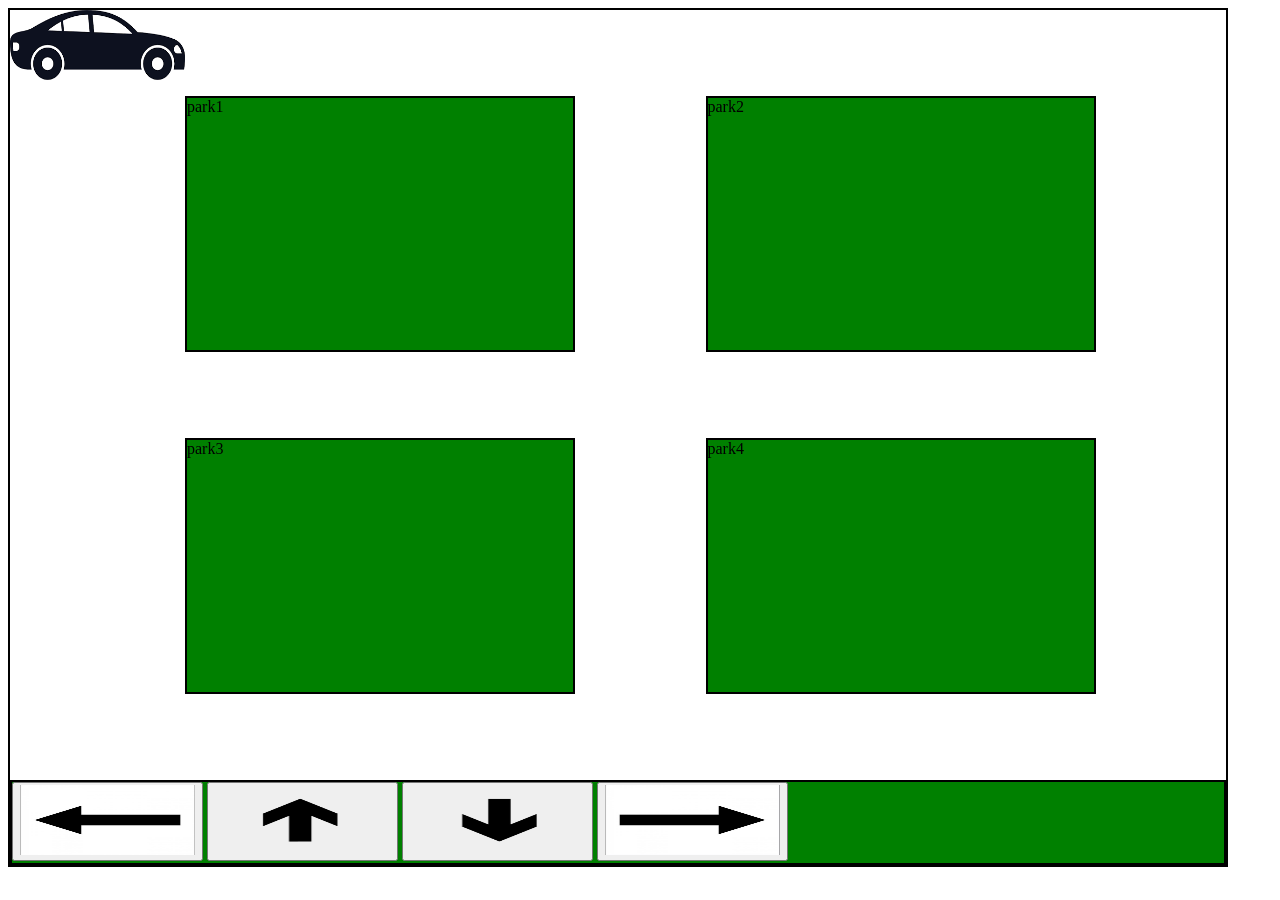
<file: voiture.html>
<!DOCTYPE html>
<html>

<head>
    <title>Voiture</title>
    <link rel="stylesheet" href="voiture.css">
    <script src="./voiture.js" defer></script>
</head>

<body>
    <div class="container">
        <div id=voiture><img src="voiture.png" alt=voiture></div>
        <div class=park1>park1</div>
        <div class=park2>park2</div>
        <div class=park3>park3</div>
        <div class=park4>park4</div>
        <div class=panel>
            <button id=left onclick="moveLeft()"><img src="left.jpg" alt=left/></button>
            <button id=top onclick="moveTop()"><img src="top.jpg" alt=top/></button>
            <button id=bottom onclick="moveBottom()"><img src="bottom.jpg" alt=bottom/></button>
            <button id=right onclick="moveRight()"><img src="right.jpg" alt=right/></button>
        </div>
    </div>
    <script src="https://code.jquery.com/jquery-3.4.1.js"></script>
</body>

</html>
</file>
<file: voiture.css>
.container {
    display: grid;
    grid-template-columns: repeat(9, 1fr);
    grid-template-rows: repeat(10, 1fr);
    width: 95vw;
    height: 95vh;
    border: 2px solid black;
}

#voiture {
    grid-column-start: 1;
    grid-column-end: 2;
    grid-row-start: 1;
    grid-row-end: 2;
}

img {
    width: 175px;
    height: 70px;
}

.container>div:not(:first-child) {
    border: 2px solid black;
    background-color: green;
}

.park1 {
    grid-column: 2 / span 3;
    grid-row: 2 / span 3;
}

.park2 {
    grid-column: 6 / span 3;
    grid-row: 2 / span 3;
}

.park3 {
    grid-column: 2 / span 3;
    grid-row: 6 / span 3;
}

.park4 {
    grid-column: 6 / span 3;
    grid-row: 6 / span 3;
}

.panel {
    grid-column: 1 / span 9;
    grid-row: 10 / span 1;
}
</file>
